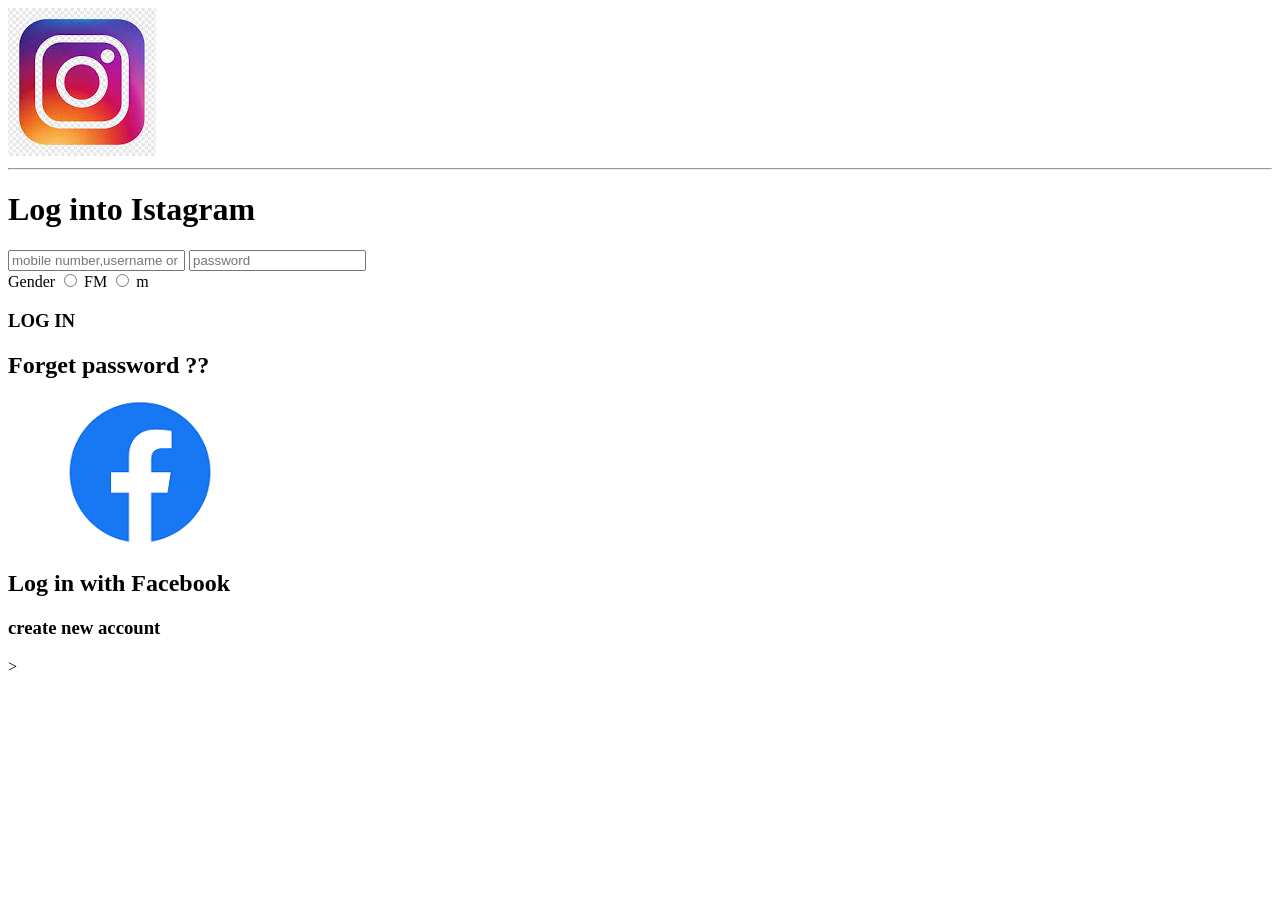
<file: instagram.html>
<!DOCTYPE html>
<html lang="en">
<head>
    <meta charset="UTF-8">
    <meta name="viewport" content="width=, initial-scale=1.0">
    <title>Document</title>
    <link rel="stylesheet"
href="https://cdnjs.cloudflare.com/ajax/libs/font-awesome/6.5.1/css/all.min.css">
</head>
<body>
    <img src="[data-uri]" alt="">
<hr>
<h1>Log into Istagram</h1>
<input type =text placeholder="mobile number,username or email"></h3>
<input type="text" placeholder="password"><br>
<label for="">Gender</label>
<input type="radio" name="Gender">
<label for="">FM</label  >
<input type="radio" name="Gender">
<label for="">m</label >

    <h3>LOG IN</h3>
    <h2>Forget password ??</h2>

 <div>
    <img src="[data-uri]" alt="">
    <h2>Log in with Facebook</h2>
</div>   <h3>create new account</h3>>
        

</body>
</html>
</file>
